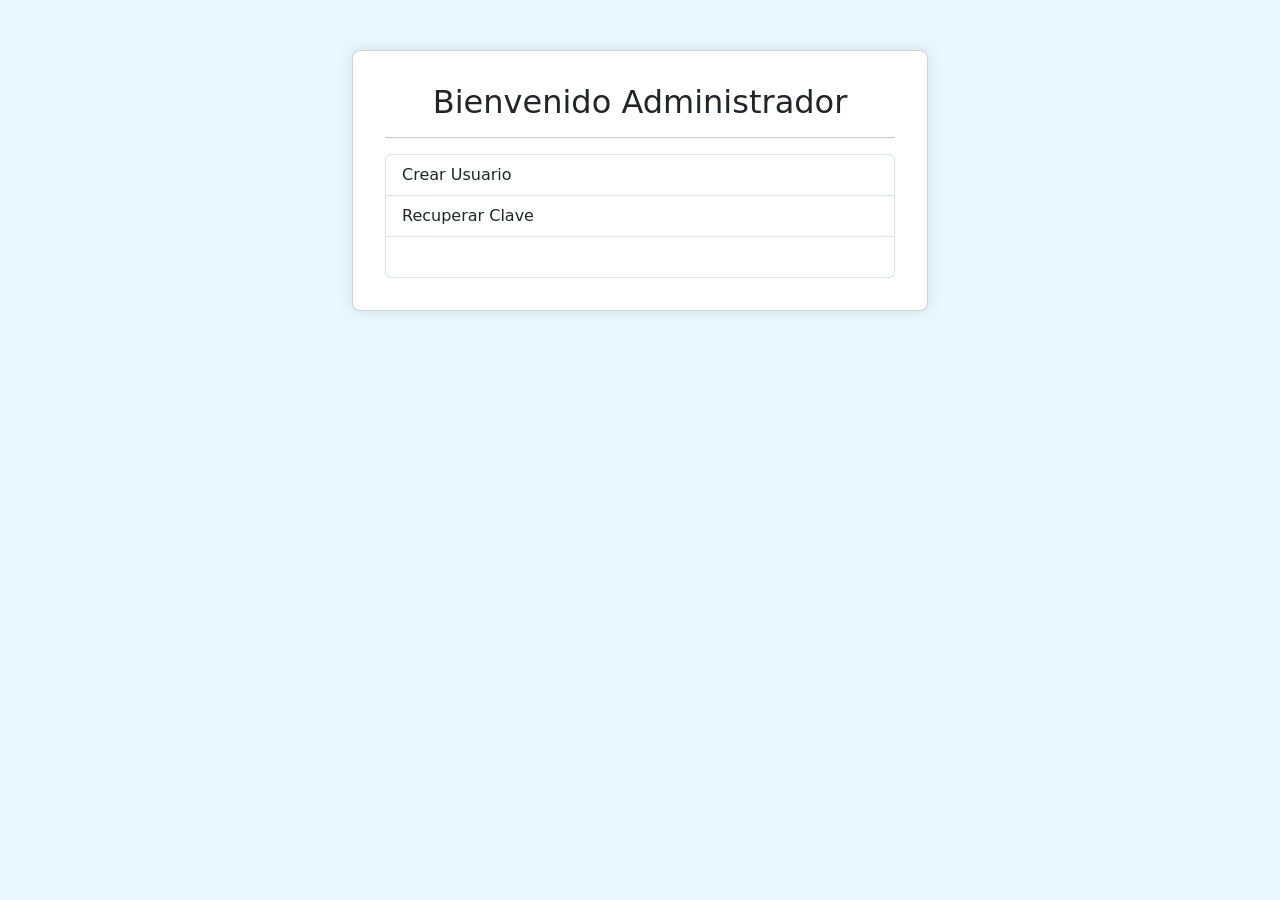
<file: Downloads/Practica/Practica/Templates/main_admin.html>
<!DOCTYPE html>
<html lang="en">
<head>
    <meta charset="UTF-8">
    <meta name="viewport" content="width=device-width, initial-scale=1.0">
    <title>Administrador</title>
    <link href="https://cdn.jsdelivr.net/npm/bootstrap@5.3.3/dist/css/bootstrap.min.css" rel="stylesheet">
    <style>
        body {
            background-color: #e9f7ff;
            color: #333;
        }
        .container {
            max-width: 600px;
            margin-top: 50px;
        }
        .card {
            border-radius: 0.5rem;
            box-shadow: 0 0 15px rgba(0, 0, 0, 0.1);
        }
        .card-body {
            padding: 2rem;
        }
    </style>
</head>
<body>
    <div class="container">
        <div class="card">
            <div class="card-body">
                <h2 class="text-center">Bienvenido Administrador</h2>
                <hr>
                <div class="list-group">
                    <button id="btnCreateUser" class="list-group-item list-group-item-action">Crear Usuario</button>
                    <button id="btnRecoverPassword" class="list-group-item list-group-item-action">Recuperar Clave</button>
                    <button id="btnLogout" class="list-group-item list-group-item-action btn-danger text-white">Cerrar Sesión</button>
                </div>
            </div>
        </div>
    </div>

    <script>
        document.getElementById('btnCreateUser').addEventListener('click', function() {
            window.location.href = 'create_user.html';
        });

        document.getElementById('btnRecoverPassword').addEventListener('click', function() {
            window.location.href = 'recover_password.html';
        });

        document.getElementById('btnLogout').addEventListener('click', function() {
            window.location.href = '../index.html';
        });
    </script>
</body>
</html>
</file>
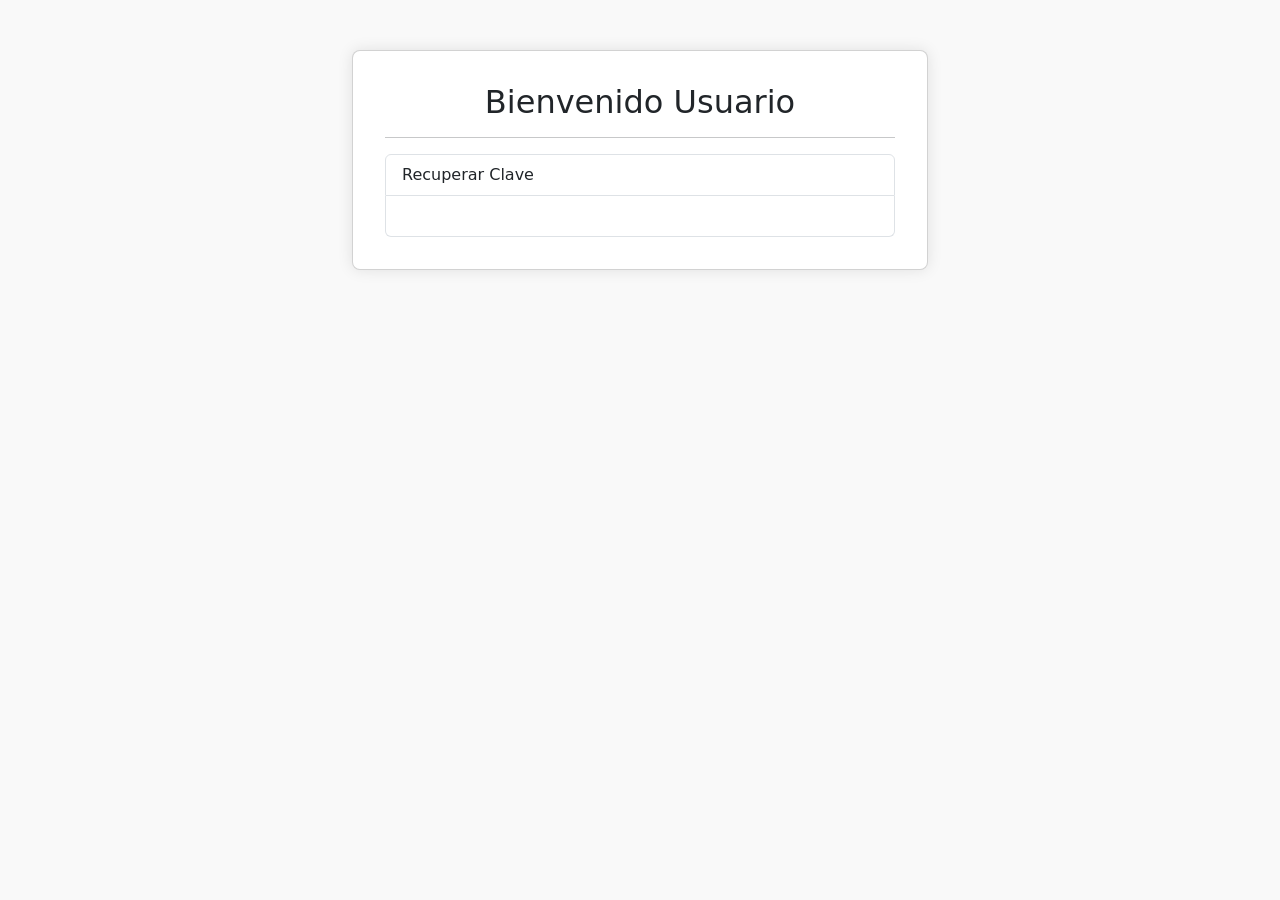
<file: Downloads/Practica/Practica/Templates/main_user.html>
<!DOCTYPE html>
<html lang="en">
<head>
    <meta charset="UTF-8">
    <meta name="viewport" content="width=device-width, initial-scale=1.0">
    <title>Usuario</title>
    <link href="https://cdn.jsdelivr.net/npm/bootstrap@5.3.3/dist/css/bootstrap.min.css" rel="stylesheet">
    <style>
        body {
            background-color: #f9f9f9;
            color: #333;
        }
        .container {
            max-width: 600px;
            margin-top: 50px;
        }
        .card {
            border-radius: 0.5rem;
            box-shadow: 0 0 15px rgba(0, 0, 0, 0.1);
        }
        .card-body {
            padding: 2rem;
        }
    </style>
</head>
<body>
    <div class="container">
        <div class="card">
            <div class="card-body">
                <h2 class="text-center">Bienvenido Usuario</h2>
                <hr>
                <div class="list-group">
                    <button id="btnRecoverPassword" class="list-group-item list-group-item-action">Recuperar Clave</button>
                    <button id="btnLogout" class="list-group-item list-group-item-action btn-danger text-white">Cerrar Sesión</button>
                </div>
            </div>
        </div>
    </div>

    <script>
        document.getElementById('btnRecoverPassword').addEventListener('click', function() {
            window.location.href = 'recover_password.html';
        });

        document.getElementById('btnLogout').addEventListener('click', function() {
            window.location.href = '../index.html';
        });
    </script>
</body>
</html>
</file>
